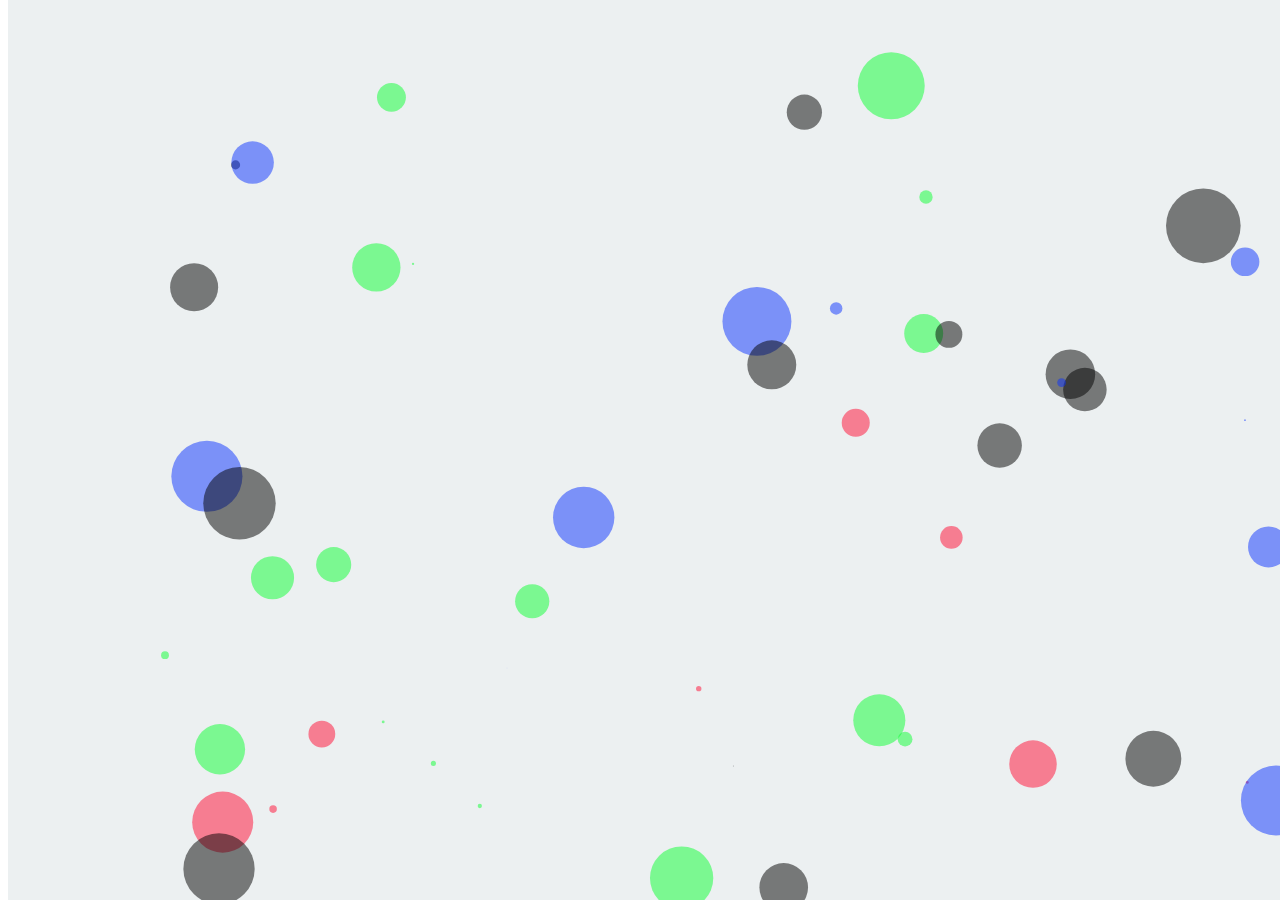
<file: style2.html>
<!DOCTYPE html>
<html lang="en">
<head>
  <meta charset="UTF-8">
  <meta http-equiv="X-UA-Compatible" content="IE=edge">
  <meta name="viewport" content="width=device-width, initial-scale=1.0">
  <title>Document</title>
  <style>
    body{
      width: 100vw;
      height: 100vh;
    }
  </style>
</head>
<body>
  <script src="https://ajax.googleapis.com/ajax/libs/jquery/2.2.4/jquery.min.js"></script>
  <script src="lib/quietflow.js"></script>
  <script>
$("body").quietflow({
  theme : "bouncingBalls",
  specificColors : [
    "rgba(255, 10, 50, .5)",
    "rgba(10, 255, 50, .5)", 
    "rgba(10, 50, 255, .5)", 
    "rgba(0, 0, 0, .5)"
  ]
})
  </script>
</body>
</html>
</file>
